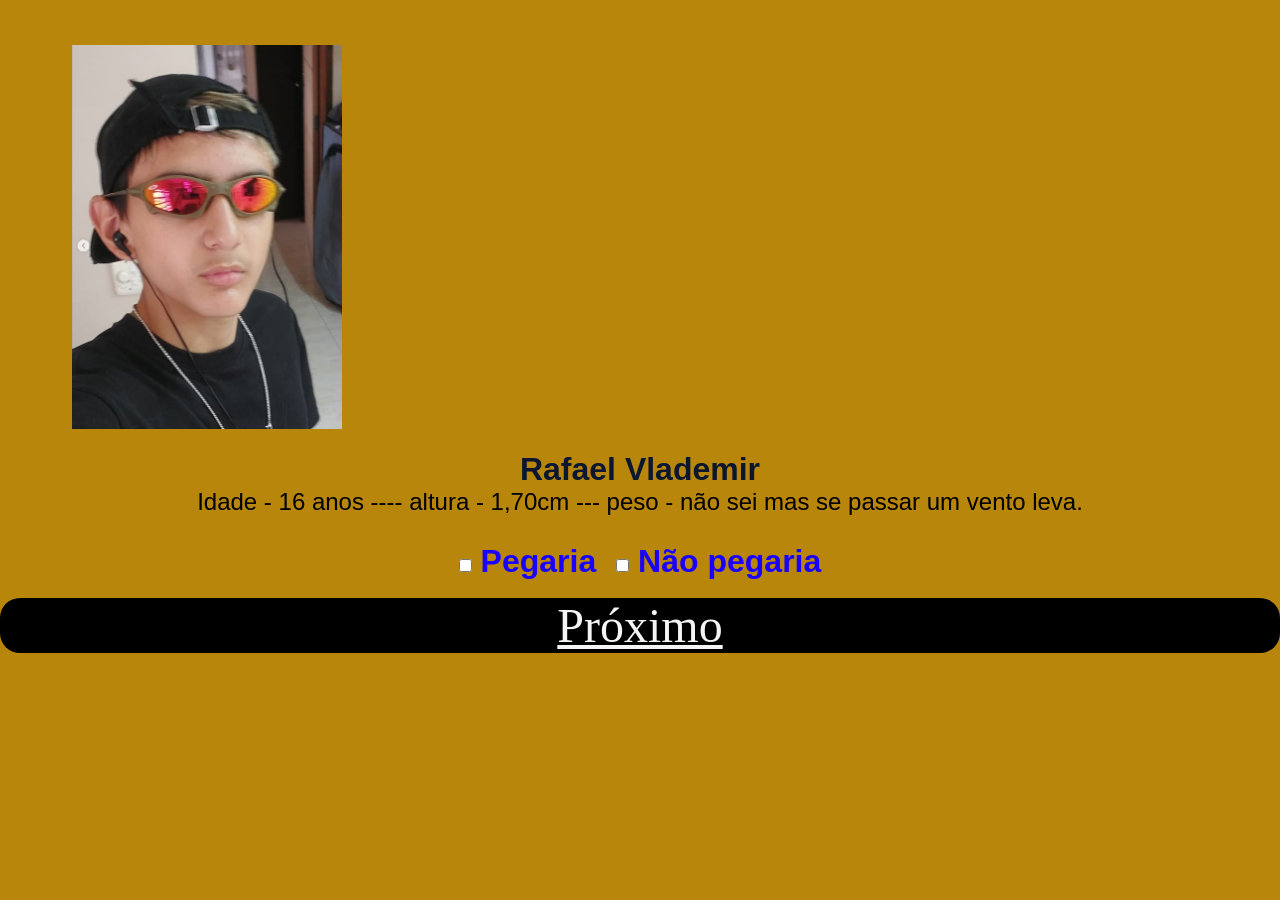
<file: index.html>
<!DOCTYPE html>
<html lang="pt-br">
<head>

    <meta charset="UTF-8">
    <meta name="viewport" content="width=device-width, initial-scale=1.0">
    <title>Vlademir</title>
    <link rel="stylesheet" href="./css/index.css">


</head>
<body>

    <main>

        <img src="./img/Captura de tela 2026-03-02 200105.png" alt="" class="vlademir-img">
        <h1 class="vlademir-nome">Rafael Vlademir</h1>
        <p class="vlademir-descrição">
            Idade - 16 anos     ----
            altura - 1,70cm --- peso - não sei mas se passar um vento leva.
        </p>
        <div class="vlademir-checkbox">

            <label>
                <input type="checkbox" name="opcao">
                Pegaria
            </label>

            <label>
                <input type="checkbox" name="opcao">
                Não pegaria
            </label>

        </div>

        <footer>
            <a href="./caua.html" class="button-proximo">Próximo</a><br>
        </footer>

      </main>

</body>
</html>
</file>
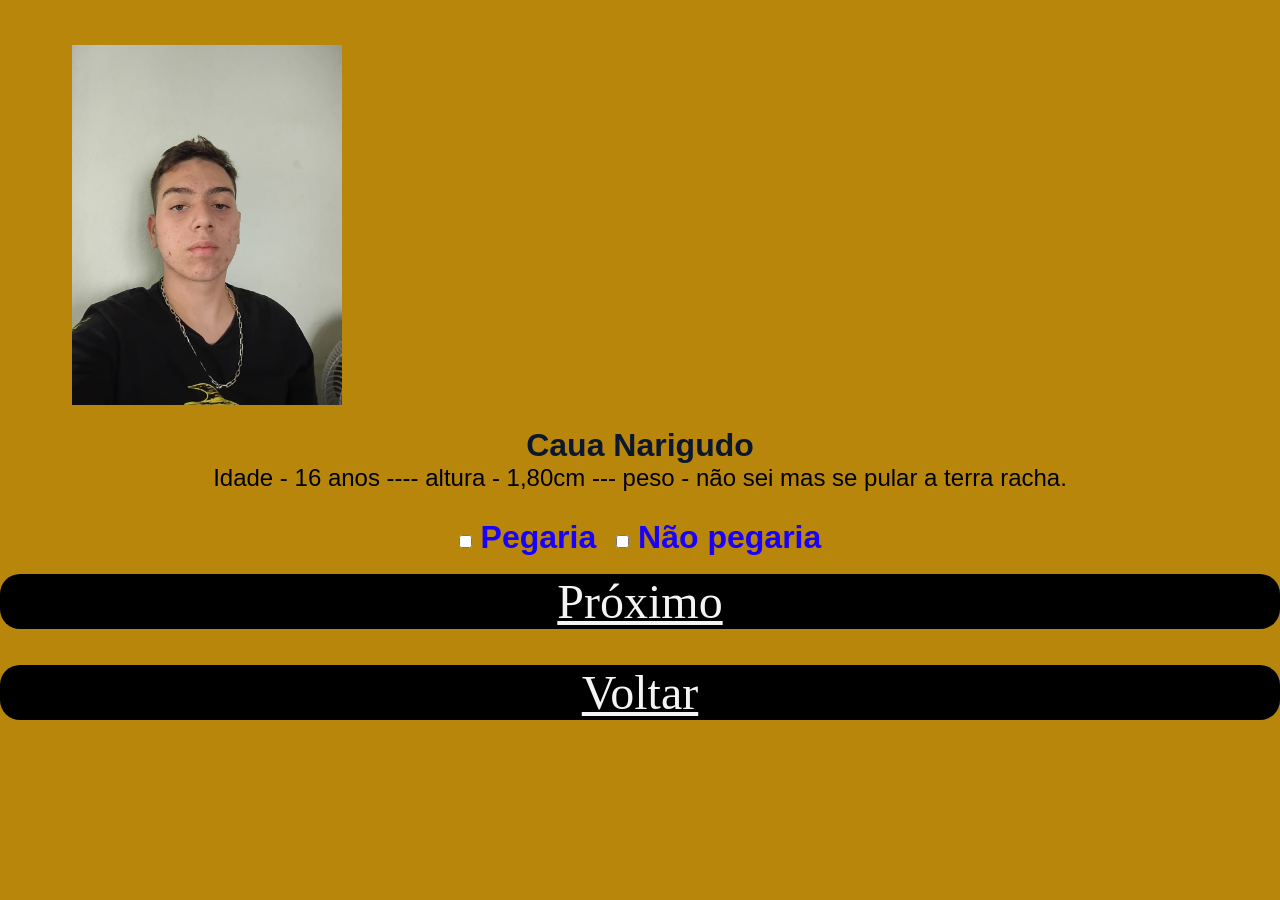
<file: caua.html>
<!DOCTYPE html>
<html lang="pt-br">
<head>

    <meta charset="UTF-8">
    <meta name="viewport" content="width=device-width, initial-scale=1.0">
    <title>Caua</title>
    <link rel="stylesheet" href="./css/caua.css">

</head>
<body>

    <main>

        <img src="./img/WhatsApp Image 2025-06-21 at 14.20.04.jpeg" alt="" class="caua-img">
        <h1 class="caua-nome">Caua Narigudo</h1>
        <p class="caua-descrição">
            Idade - 16 anos     ----
            altura - 1,80cm --- peso - não sei mas se pular a terra racha. 
        </p>
        <div class="caua-checkbox">

            <label>
                <input type="checkbox" name="opcao">
                Pegaria
            </label>

            <label>
                <input type="checkbox" name="opcao">
                Não pegaria
            </label>

        </div>

        <footer>
            <a href="./pedro.html" class="button-proximo">Próximo</a><br>
            <a href="./index.html"class="button-voltar">Voltar</a><br>
        </footer>
    </main>

</body>
</html>
</file>
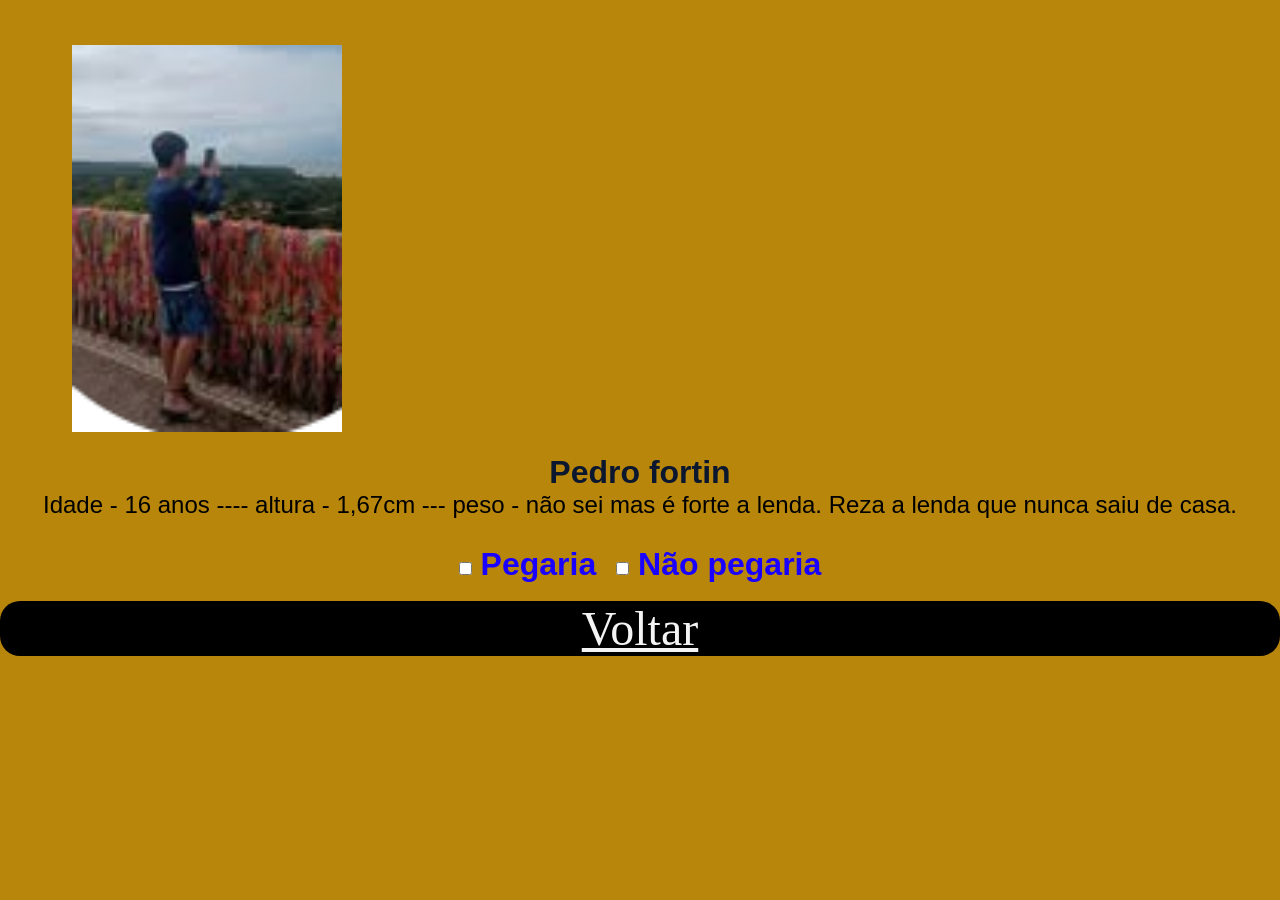
<file: pedro.html>
<!DOCTYPE html>
<html lang="pt-br">
<head>

    <meta charset="UTF-8">
    <meta name="viewport" content="width=device-width, initial-scale=1.0">
    <title>Pedro</title>
    <link rel="stylesheet" href="./css/pedro.css">

</head>
<body>
    
    <main>
        <img src="./img/Captura de tela 2026-03-02 200512.png" alt="" class="pedro-img">
        <h1 class="pedro-nome">Pedro fortin</h1>
        <p class="pedro-descrição">
            Idade - 16 anos     ----
            altura - 1,67cm --- peso - não sei mas é forte a lenda. Reza a lenda que nunca saiu de casa. 
        </p>
        <div class="pedro-checkbox">

            <label>
                <input type="checkbox" name="opcao">
                Pegaria
            </label>

            <label>
                <input type="checkbox" name="opcao">
                Não pegaria
            </label>

        </div>

        <footer>
        
            <a href="./caua.html"class="button-voltar">Voltar</a><br>
        </footer>
    </main>

</body>
</html>
</file>
<file: css/index.css>
* {
    
    margin: 0;
    padding: 0;
    box-sizing: border-box;

}

main {

    width: 100%;
    height: 100vh;  
    background-color: darkgoldenrod;

}

.vlademir-img {
    width: 30vh;
    margin-left: 8vh;
    margin-top: 5vh;
}

.vlademir-nome {

    font-family: Arial, "Helvetica Neue", Helvetica, sans-serif;
    color: rgb(11, 23, 46);
    text-align: center;
    margin-top: 2vh;
}

.vlademir-descrição {

    font-family: Arial, "Helvetica Neue", Helvetica, sans-serif;
    text-align: center;
    font-size: 1.5em;

}

.vlademir-checkbox {

    font-family: Arial, "Helvetica Neue", Helvetica, sans-serif;
    display: flex;
    justify-content: center; /* centraliza horizontal */
    align-items: center;
    margin-top: 3vh;
    gap: 20px;
    font-weight: bold;
    font-size: 2em;
    color: rgb(25, 0, 255);

}

.button-proximo { 

    display: flex;
    justify-content: center; /* centraliza horizontal */
    align-items: center;
    font-size: 3em;
    color: rgb(244, 244, 244);
    margin-top: 2vh;
    background: #000000;
    border-radius: 20px;

}
</file>
<file: css/caua.css>
*{

    margin: 0;
    padding: 0;
    box-sizing: border-box;

}

main{
    width: 100%;
    height: 100vh;  
    background-color: darkgoldenrod;
}

.caua-img{
    width: 30vh;
    margin-left: 8vh;
    margin-top: 5vh;
}

.caua-nome{

    font-family: Arial, "Helvetica Neue", Helvetica, sans-serif;
    color: rgb(11, 23, 46);
    text-align: center;
    margin-top: 2vh;
    
}

.caua-descrição{

    font-family: Arial, "Helvetica Neue", Helvetica, sans-serif;
    text-align: center;
    font-size: 1.5em;
}

.caua-checkbox{
    font-family: Arial, "Helvetica Neue", Helvetica, sans-serif;
    display: flex;
    justify-content: center; /* centraliza horizontal */
    align-items: center;
    margin-top: 3vh;
    gap: 20px;
    font-weight: bold;
    font-size: 2em;
    color: rgb(25, 0, 255);
}

.button-proximo{

    display: flex;
    justify-content: center; /* centraliza horizontal */
    align-items: center;
    font-size: 3em;
    color: rgb(244, 244, 244);
    margin-top: 2vh;
    background: #000000;
    border-radius: 20px;

}

.button-voltar{
    display: flex;
    justify-content: center; /* centraliza horizontal */
    align-items: center;
    font-size: 3em;
    color: rgb(244, 244, 244);
    margin-top: 2vh;
    background: #000000;
    border-radius: 20px;

}
</file>
<file: css/pedro.css>
* {
    
    margin: 0;
    padding: 0;
    box-sizing: border-box;

}
* {

    margin: 0;
    padding: 0;
    box-sizing: border-box;

}

main {
    width: 100%;
    height: 100vh;  
    background-color: darkgoldenrod;

}

.pedro-img {

    width: 30vh;
    margin-left: 8vh;
    margin-top: 5vh;

}

.pedro-nome { 

    font-family: Arial, "Helvetica Neue", Helvetica, sans-serif;
    color: rgb(11, 23, 46);
    text-align: center;
    margin-top: 2vh;
    
}

.pedro-descrição {

    font-family: Arial, "Helvetica Neue", Helvetica, sans-serif;
    text-align: center;
    font-size: 1.5em;

}

.pedro-checkbox {

    font-family: Arial, "Helvetica Neue", Helvetica, sans-serif;
    display: flex;
    justify-content: center; /* centraliza horizontal */
    align-items: center;
    margin-top: 3vh;
    gap: 20px;
    font-weight: bold;
    font-size: 2em;
    color: rgb(25, 0, 255);

}

.button-voltar {
    
    display: flex;
    justify-content: center; /* centraliza horizontal */
    align-items: center;
    font-size: 3em;
    color: rgb(244, 244, 244);
    margin-top: 2vh;
    background: #000000;
    border-radius: 20px;

}
</file>
